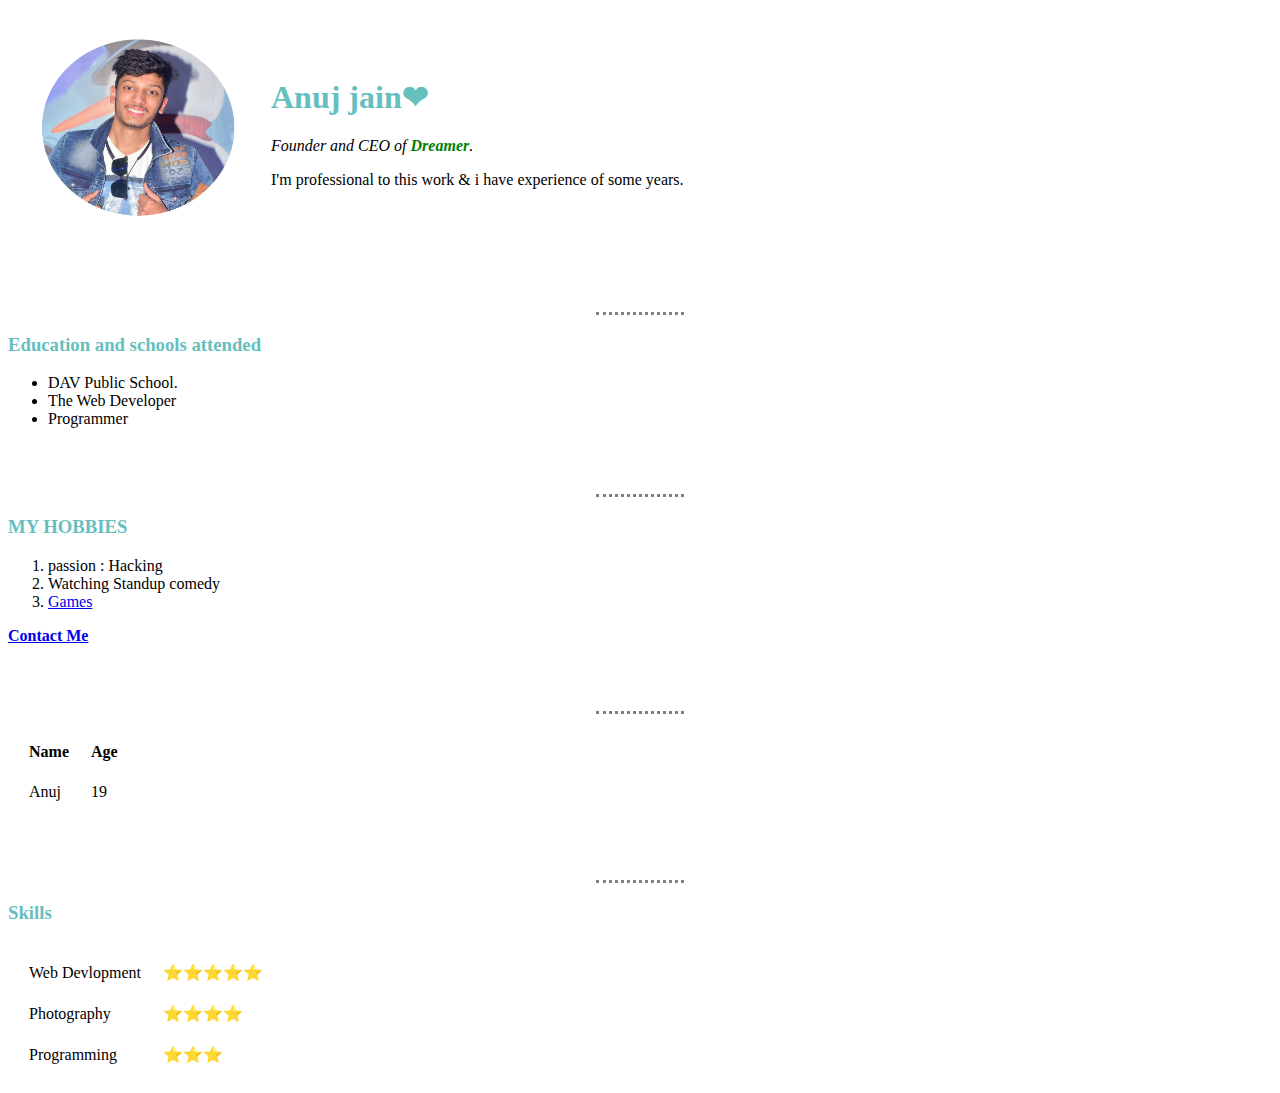
<file: index.html>
<!DOCTYPE html>
<html lang="en" dir="ltr">

<head>
  <meta charset="utf-8">
  <meta name="description" content="How to achieve your Dreams">
  <title>Anuj's personal site</title>
  <link rel="stylesheet" href="css/styles.css">

</head>

<body style="background-color:white;">
  <table cellspacing="30">
    <tr>
      <!-- anuj is your mentor -->
      <td> <img src="images/anuj1.jpg" alt="Anuj profile picture" style="width:200px;height:180px;"></td>
      <td>
        <h1> Anuj jain❤ </h1>
        <em>Founder and CEO of <strong class="color">Dreamer</strong>.</em>
        <p>I'm professional to this work & i have experience of some years.</p>
      </td>
    </tr>
  </table>


  <hr>
  <h3>Education and schools attended</h3>
  <ul>
    <li>DAV Public School.</li>
    <li>The Web Developer</li>
    <li>Programmer</li>
  </ul>
  <hr>
  <h3>MY HOBBIES</h3>
  <ol type="1">
    <li>passion : Hacking</li>
    <li>Watching Standup comedy </li>
    <li><a href="https://www.kiloo.com/">Games</a></li>

  </ol>
  </hr>
  <p><strong><a href="contact.html">Contact Me</a></strong></p>
  <hr>
  <table cellspacing="20">
    <tr>
      <th>Name</th>
      <th>Age</th>
    </tr>
    <tr>
      <td>Anuj</td>
      <td>19
      </td>
    </tr>

  </table>

  <hr>
  <h3>Skills</h3>
  <table cellspacing="20">
    <tr>

      <td>Web Devlopment</td>
      <td> ⭐⭐⭐⭐⭐</td>
    </tr>
    <tr>
      <td>Photography</td>
      <td> ⭐⭐⭐⭐</td>
    </tr>
    <tr>
      <td>Programming</td>
      <td> ⭐⭐⭐</td>
    </tr>

</body>

</html>
</file>
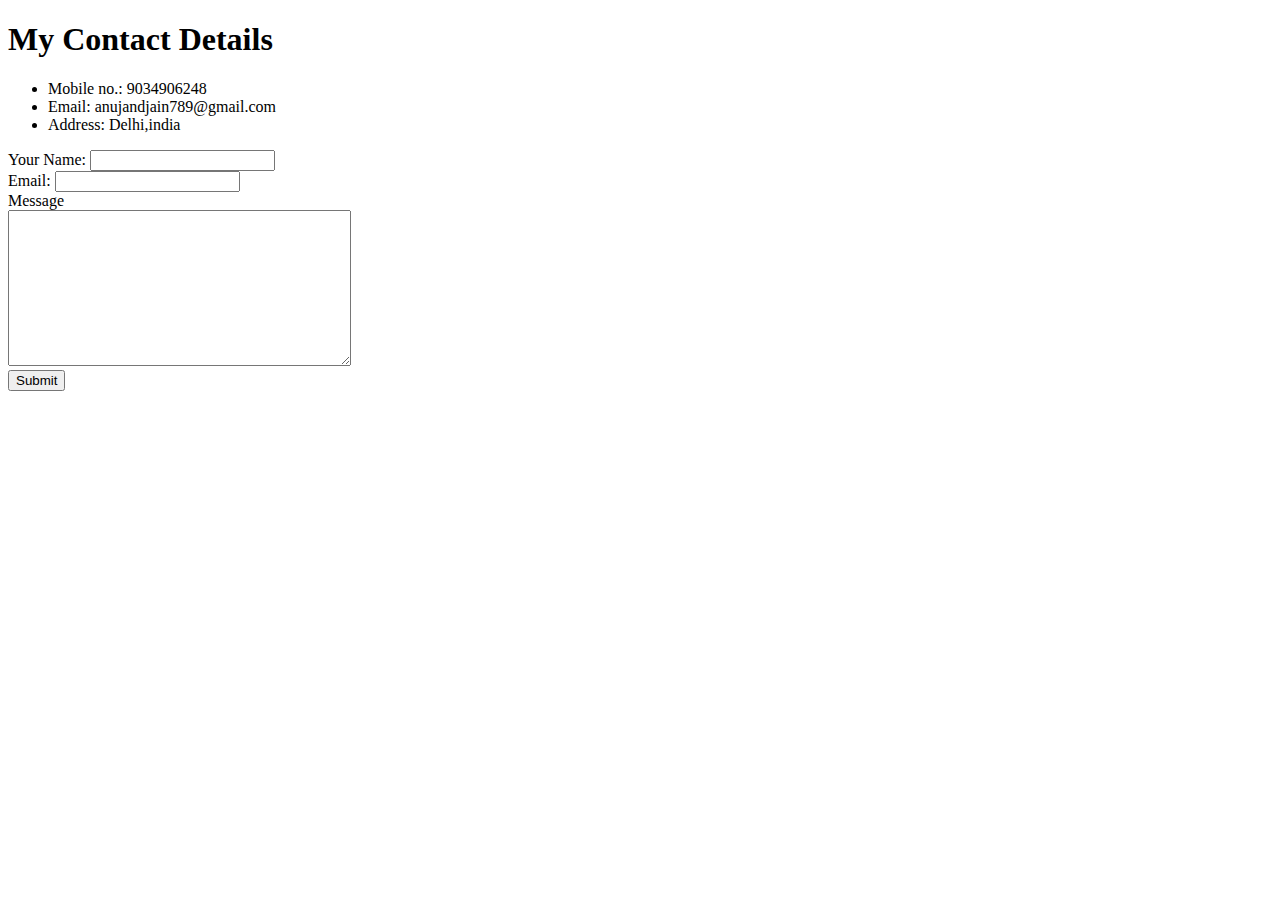
<file: contact.html>
<!DOCTYPE html>
<html lang="en" dir="ltr">
  <head>
    <meta charset="utf-8">
    <title>Contact Details</title>
  </head>
  <body>
    <h1>My Contact Details</h1>
    <ul>
      <li>Mobile no.: 9034906248</li>
      <li>Email: anujandjain789@gmail.com</li>
      <li>Address: Delhi,india</li>
    </ul>
    <form class="" action="mailto:anujandjain789@gmail.com" method="post" enctype="text/plain">
<label>Your Name:</label>
<input type="text" name="your name" value=""><br>
<label>Email:</label>
<input type="email" name="your email" value=""><br>
<label>Message</label><br>
<textarea name="your message" rows="10" cols="40"></textarea><br>
<input type="submit">

    </form>



  </body>
</html>
</file>
<file: css/styles.css>
body {
  background-color:#cff6cf;
}

hr {
  border-style: none;
   border-bottom-style: dotted;
  border-color: grey;
  border-width: 3px;
  width: 7%;
  height: 50px;
}

h1{

  color: #66bfbf;
}

h3{
  color: #66bfbf;
}
/*
#change{
  border-style: none;
  border-top-style: solid;
  border-color: lightgrey;
  border-width: 2px;
  width: 40%;
} */

.color{
  color: green;
}
</file>
